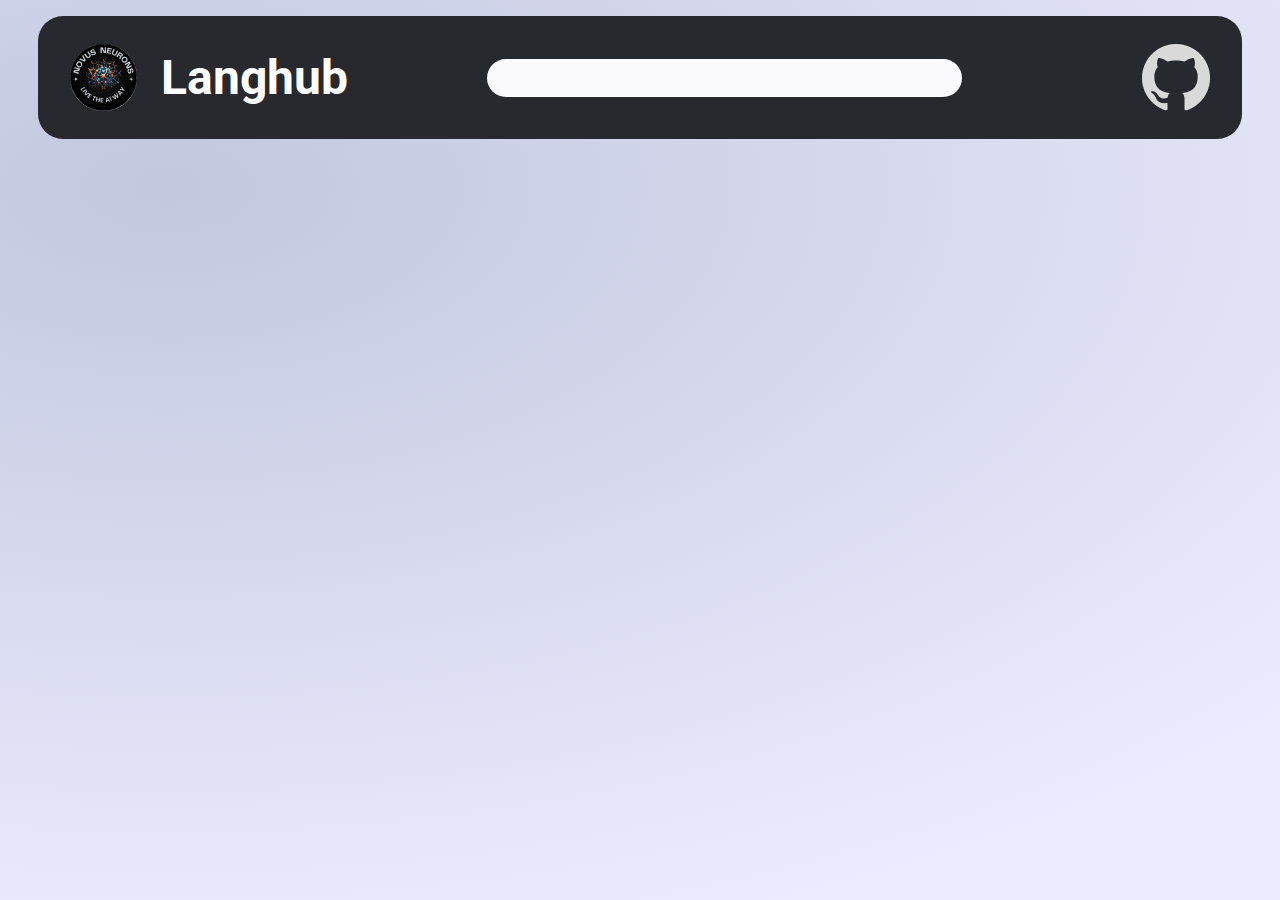
<file: Learnhub/index.html>
<!DOCTYPE html>
<html lang=en>
<head>
    <meta charset=UTF-8>
    <meta name=viewport content=width=device-width, initial-scale=1.0>
    <title>Learnhub</title>
    <link rel=stylesheet href=./index.css>
</head>
<body>
    <div id="main">
        <div id="navbar"></div>
    </div>
</body>
<script src=./index.js></script>
</html>
</file>
